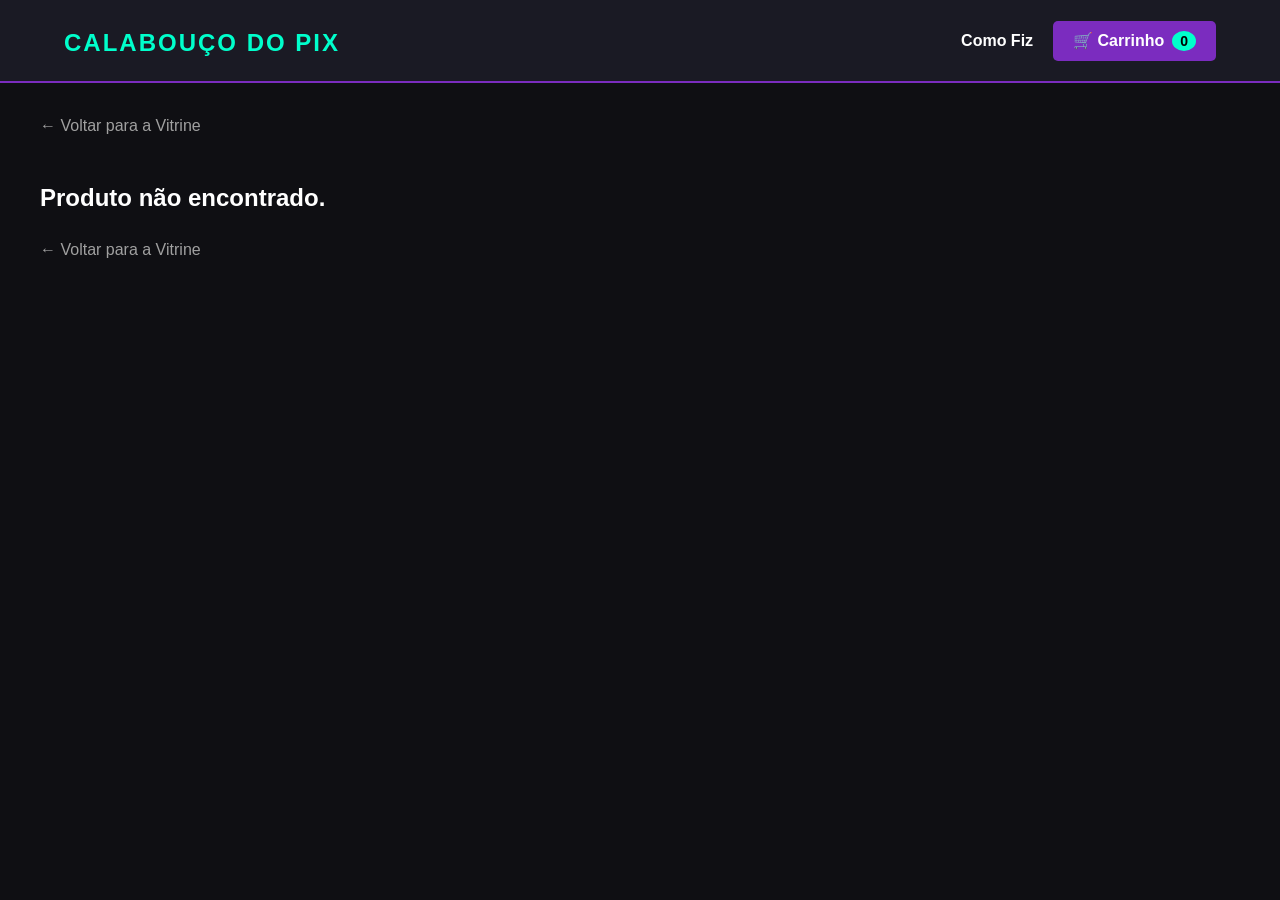
<file: produto.html>
<!DOCTYPE html>
<html lang="pt-BR">
<head>
    <meta charset="UTF-8">
    <meta name="viewport" content="width=device-width, initial-scale=1.0">
    <title>Calabouço do Pix | Detalhes do Produto</title>
    <meta name="description" content="Veja os detalhes, descrição e preço do produto no Calabouço do Pix.">
    <link rel="stylesheet" href="style.css">
</head>
<body>

    <header>
        <h1><a href="index.html">Calabouço do Pix</a></h1>
        <div class="header-actions">
            <div class="links-uteis"><a href="como-fiz.html">Como Fiz</a></div>
            <button class="btn-abrir-carrinho" onclick="toggleCarrinho()" aria-label="Abrir carrinho de compras">
                🛒 Carrinho <span class="contador-badge" id="cart-count">0</span>
            </button>
        </div>
    </header>

    <div class="container">
        <a href="index.html" class="voltar">← Voltar para a Vitrine</a>
        
        <!-- O JS injeta os detalhes do produto aqui -->
        <div id="detalhe-produto">
            <p>Consultando o Grimório...</p>
        </div>
    </div>

    <!-- Overlay escuro -->
    <div class="overlay" id="overlay" onclick="toggleCarrinho()" aria-hidden="true"></div>

    <!-- Carrinho Lateral (off-canvas) -->
    <div class="carrinho-lateral" id="carrinho-lateral" aria-label="Grimório de compras">
        <div class="carrinho-header">
            <h2>Seu Grimório</h2>
            <button class="btn-fechar" onclick="toggleCarrinho()" aria-label="Fechar carrinho">✖</button>
        </div>
        <ul id="lista-carrinho">
            <li style="color: var(--text-muted);">Seu carrinho está vazio.</li>
        </ul>
        <div class="carrinho-footer">
            <div class="total-linha">
                <span>Total:</span>
                <span id="total-carrinho">R$ 0,00</span>
            </div>
            <button class="btn-checkout" onclick="iniciarCheckout()">Finalizar Compra</button>
        </div>
    </div>

    <script src="app.js"></script>
</body>
</html>
</file>
<file: style.css>
/* =========================================
   VARIÁVEIS GLOBAIS (DARK MODE)
========================================= */
:root {
    --bg-color: #0f0f13;
    --card-bg: #1a1a24;
    --text-main: #ffffff;
    --text-muted: #a0a0a0;
    --neon-accent: #00ffcc;
    --neon-hover: #00e6b8;
    --roxo-accent: #7b2cbf;
}

body {
    font-family: 'Segoe UI', Tahoma, Geneva, Verdana, sans-serif;
    background-color: var(--bg-color);
    color: var(--text-main);
    margin: 0; padding: 0;
    overflow-x: hidden;
    line-height: 1.6;
}

/* =========================================
   CABEÇALHO GERAL (HEADER)
========================================= */
header {
    background-color: var(--card-bg); padding: 15px 5%;
    display: flex; justify-content: space-between; align-items: center;
    border-bottom: 2px solid var(--roxo-accent); position: sticky; top: 0; z-index: 100;
}
header h1 { margin: 0; }
header h1 a { color: var(--neon-accent); text-transform: uppercase; letter-spacing: 2px; font-size: 24px; text-decoration: none; }
.header-actions { display: flex; align-items: center; gap: 20px; }
.links-uteis a { color: var(--text-main); text-decoration: none; font-weight: bold; transition: color 0.3s; }
.links-uteis a:hover { color: var(--neon-accent); }
.btn-abrir-carrinho {
    background-color: var(--roxo-accent); color: white; border: none; padding: 10px 20px;
    border-radius: 5px; font-size: 16px; font-weight: bold; cursor: pointer; transition: 0.3s; display: flex; align-items: center; gap: 8px;
}
.btn-abrir-carrinho:hover { background-color: #5a189a; }
.contador-badge { background: var(--neon-accent); color: #000; border-radius: 50%; padding: 2px 8px; font-size: 14px; }

/* =========================================
   ESTRUTURA E BOTÕES
========================================= */
.container { max-width: 1200px; margin: 30px auto; padding: 0 20px; }
.voltar, .btn-voltar { color: var(--text-muted); text-decoration: none; display: inline-block; margin-bottom: 20px; transition: 0.3s; }
.voltar:hover, .btn-voltar:hover { color: var(--neon-accent); }

/* =========================================
   PÁGINA INICIAL (VITRINE)
========================================= */
.busca-container { margin-bottom: 30px; }
.busca-container input {
    width: 100%; padding: 15px; border-radius: 8px; border: 1px solid #333;
    background: var(--bg-color); color: white; font-size: 16px; outline: none; box-sizing: border-box;
}
.busca-container input:focus { border-color: var(--neon-accent); box-shadow: 0 0 10px rgba(0, 255, 204, 0.2); }
#vitrine { display: grid; grid-template-columns: repeat(auto-fill, minmax(220px, 1fr)); gap: 20px; }
.produto { background-color: var(--card-bg); border-radius: 10px; padding: 15px; text-align: center; transition: 0.3s; border: 1px solid transparent; }
.produto:hover { transform: translateY(-5px); border-color: var(--roxo-accent); box-shadow: 0 10px 20px rgba(123, 44, 191, 0.3); }
.produto img { width: 100%; border-radius: 8px; margin-bottom: 15px; }
.produto h3 { margin: 10px 0; font-size: 18px; }
.produto p.categoria { color: var(--text-muted); font-size: 14px; margin: 5px 0; }
.produto p.preco { color: var(--neon-accent); font-size: 20px; font-weight: bold; margin: 15px 0; }
.btn-add { background-color: transparent; color: var(--neon-accent); border: 1px solid var(--neon-accent); padding: 10px; width: 100%; border-radius: 5px; font-size: 16px; cursor: pointer; font-weight: bold; transition: 0.3s; }
.btn-add:hover { background-color: var(--neon-accent); color: #000; }

/* =========================================
   CARRINHO LATERAL (OFF-CANVAS)
========================================= */
.overlay { position: fixed; top: 0; left: 0; width: 100%; height: 100%; background: rgba(0,0,0,0.7); z-index: 999; opacity: 0; visibility: hidden; transition: 0.3s; }
.overlay.ativo { opacity: 1; visibility: visible; }
.carrinho-lateral { position: fixed; top: 0; right: -400px; width: 100%; max-width: 350px; height: 100vh; background-color: var(--card-bg); z-index: 1000; box-shadow: -5px 0 15px rgba(0,0,0,0.5); padding: 20px; transition: right 0.3s ease-in-out; display: flex; flex-direction: column; box-sizing: border-box; border-left: 2px solid var(--roxo-accent); }
.carrinho-lateral.ativo { right: 0; }
.carrinho-header { display: flex; justify-content: space-between; align-items: center; border-bottom: 1px solid #333; padding-bottom: 15px; margin-bottom: 15px; }
.carrinho-header h2 { margin: 0; color: var(--neon-accent); }
.btn-fechar { background: none; border: none; color: white; font-size: 24px; cursor: pointer; }
.btn-fechar:hover { color: var(--neon-accent); }
#lista-carrinho { list-style: none; padding: 0; margin: 0; flex-grow: 1; overflow-y: auto; }
#lista-carrinho li { display: flex; justify-content: space-between; align-items: center; border-bottom: 1px solid #333; padding: 15px 0; font-size: 14px; gap: 8px; }
.btn-remover { background: none; border: none; color: var(--text-muted); font-size: 14px; cursor: pointer; padding: 2px 6px; border-radius: 3px; transition: 0.2s; flex-shrink: 0; }
.btn-remover:hover { color: #ff6b6b; background: rgba(255,107,107,0.1); }
.carrinho-footer { border-top: 1px solid #333; padding-top: 20px; margin-top: auto; }
.total-linha { display: flex; justify-content: space-between; font-size: 20px; font-weight: bold; margin-bottom: 20px; }
.total-linha span:last-child { color: var(--neon-accent); }
.btn-checkout { background-color: var(--neon-accent); color: #000; border: none; padding: 15px; width: 100%; border-radius: 5px; font-size: 18px; cursor: pointer; font-weight: bold; transition: 0.3s; }
.btn-checkout:hover { background-color: var(--neon-hover); }

/* =========================================
   PÁGINA DE DETALHES (PDP)
========================================= */
.pdp-grid { display: flex; gap: 40px; flex-wrap: wrap; background: var(--card-bg); padding: 30px; border-radius: 10px; border: 1px solid #333; }
.pdp-imagem { flex: 1; min-width: 300px; max-width: 300px; }
.pdp-imagem img { width: 100%; height: auto; display: block; border-radius: 10px; border: 1px solid var(--roxo-accent); object-fit: contain; }
.pdp-info { flex: 1; min-width: 300px; display: flex; flex-direction: column; justify-content: center; }
.pdp-info h2 { font-size: 32px; margin: 0 0 10px 0; color: var(--neon-accent); }
.pdp-info .categoria { color: var(--text-muted); font-size: 16px; margin-bottom: 20px; text-transform: uppercase; letter-spacing: 1px; }
.pdp-info .descricao { font-size: 18px; line-height: 1.6; margin-bottom: 30px; }
.pdp-info .preco { font-size: 36px; font-weight: bold; color: white; margin-bottom: 30px; }
.pdp-info .btn-add { background-color: var(--neon-accent); color: #000; border: none; padding: 15px; border-radius: 5px; font-size: 18px; cursor: pointer; font-weight: bold; transition: 0.3s; width: 100%; }
.pdp-info .btn-add:hover { background-color: var(--neon-hover); }

/* =========================================
   PÁGINA DE CHECKOUT
========================================= */
.checkout-grid { display: flex; gap: 30px; flex-wrap: wrap; align-items: flex-start; }
.coluna-form { flex: 2; background: var(--card-bg); padding: 30px; border-radius: 10px; border: 1px solid #333; min-width: 300px; }
.coluna-form h2 { color: var(--neon-accent); margin-top: 0; border-bottom: 1px solid #333; padding-bottom: 10px; }
.form-group { margin-bottom: 20px; }
.form-group label { display: block; margin-bottom: 5px; color: var(--text-muted); }
.form-group input { width: 100%; padding: 12px; border-radius: 5px; border: 1px solid #333; background: var(--bg-color); color: white; font-size: 16px; box-sizing: border-box; outline: none; }
.form-group input:focus { border-color: var(--roxo-accent); }
.coluna-resumo { flex: 1; background: var(--card-bg); padding: 30px; border-radius: 10px; border: 1px solid var(--roxo-accent); height: fit-content; min-width: 250px; }
.coluna-resumo h2 { margin-top: 0; border-bottom: 1px solid #333; padding-bottom: 10px; }
#lista-resumo { list-style: none; padding: 0; margin: 0 0 20px 0; }
#lista-resumo li { display: flex; justify-content: space-between; padding: 10px 0; border-bottom: 1px dotted #333; font-size: 14px; }
.total-box { font-size: 22px; font-weight: bold; text-align: right; color: var(--neon-accent); margin-bottom: 20px; }
.btn-confirmar { background-color: var(--neon-accent); color: #000; border: none; padding: 15px; width: 100%; border-radius: 5px; font-size: 18px; cursor: pointer; font-weight: bold; transition: 0.3s; }
.btn-confirmar:hover { background-color: var(--neon-hover); }
.modal-sucesso { position: fixed; top: 0; left: 0; width: 100%; height: 100%; background: rgba(0, 0, 0, 0.9); z-index: 9999; display: flex; flex-direction: column; align-items: center; justify-content: center; opacity: 0; visibility: hidden; transition: 0.5s; text-align: center; }
.modal-sucesso.ativo { opacity: 1; visibility: visible; }
.modal-sucesso h1 { color: var(--neon-accent); font-size: 40px; margin-bottom: 10px; }
.modal-sucesso p { color: var(--text-muted); font-size: 18px; }
.spinner { margin-top: 20px; width: 40px; height: 40px; border: 4px solid var(--card-bg); border-top: 4px solid var(--roxo-accent); border-radius: 50%; animation: girar 1s linear infinite; }
@keyframes girar { 0% { transform: rotate(0deg); } 100% { transform: rotate(360deg); } }

/* =========================================
   PÁGINA COMO FIZ (DOCUMENTAÇÃO)
========================================= */
.section-card { background-color: var(--card-bg); border-radius: 10px; padding: 30px; margin-bottom: 30px; border: 1px solid #333; box-shadow: 0 5px 15px rgba(0,0,0,0.3); }
.section-card h2 { color: var(--neon-accent); border-bottom: 1px solid #333; padding-bottom: 10px; }
video { width: 100%; border-radius: 8px; border: 2px solid var(--roxo-accent); background: #000; }
.roteiro-lista { list-style-type: none; padding: 0; }
.roteiro-lista li { background: rgba(123, 44, 191, 0.1); margin-bottom: 15px; padding: 15px; border-left: 4px solid var(--roxo-accent); border-radius: 0 5px 5px 0; }
.roteiro-lista strong { color: var(--neon-accent); }
.mermaid-container { background: #1a1a24; padding: 20px; border-radius: 8px; text-align: center; overflow-x: auto; margin-top: 20px; }

/* =========================================
   RESPONSIVIDADE MOBILE
========================================= */
@media (max-width: 600px) {
    header { flex-direction: column; gap: 12px; text-align: center; padding: 12px 5%; }
    .header-actions { width: 100%; justify-content: center; }
    header h1 a { font-size: 20px; }

    #vitrine { grid-template-columns: repeat(auto-fill, minmax(160px, 1fr)); }

    .pdp-grid { flex-direction: column; }
    .pdp-imagem, .pdp-info { min-width: unset; }
    .pdp-info h2 { font-size: 24px; }
    .pdp-info .preco { font-size: 28px; }

    .checkout-grid { flex-direction: column; }
    .coluna-form, .coluna-resumo { min-width: unset; }

    .carrinho-lateral { max-width: 100%; }
}

/* =========================================
   SISTEMA DE ASSINATURA (WoW e similares)
========================================= */

/* Badge "Assinatura" exibido no card da vitrine e na PDP */
.badge-assinatura {
    display: inline-block;
    background: linear-gradient(135deg, var(--roxo-accent), #a855f7);
    color: #fff;
    font-size: 11px;
    font-weight: bold;
    text-transform: uppercase;
    letter-spacing: 1px;
    padding: 4px 10px;
    border-radius: 20px;
    margin-bottom: 10px;
}
.badge-assinatura-pdp {
    font-size: 13px;
    margin-bottom: 14px;
}

/* Botão "Ver Planos" na vitrine — estilo diferenciado */
.btn-ver-planos {
    display: block;
    text-decoration: none;
    text-align: center;
    width: 100%;
    box-sizing: border-box;
    background-color: var(--roxo-accent) !important;
    color: #fff !important;
    border: none !important;
}
.btn-ver-planos:hover {
    background-color: #5a189a !important;
    color: #fff !important;
}

/* Container da lista de planos na PDP */
.planos-container {
    margin-bottom: 28px;
}
.planos-titulo {
    font-size: 16px;
    color: var(--text-muted);
    text-transform: uppercase;
    letter-spacing: 1px;
    margin: 0 0 14px 0;
    font-weight: bold;
}

/* Cada opção de plano — funciona como radio button estilizado */
.plano-opcao {
    display: flex;
    justify-content: space-between;
    align-items: center;
    gap: 12px;
    padding: 14px 16px;
    border: 1px solid #333;
    border-radius: 8px;
    margin-bottom: 10px;
    cursor: pointer;
    transition: border-color 0.2s, background 0.2s;
}
.plano-opcao:hover {
    border-color: var(--roxo-accent);
}
/* Quando selecionado, borda neon e fundo levemente destacado */
.plano-opcao.selecionado {
    border-color: var(--neon-accent);
    background: rgba(0, 255, 204, 0.05);
}

/* Esconde o radio nativo — o visual é feito pelo label */
.plano-opcao input[type="radio"] {
    display: none;
}

/* Textos internos do plano */
.plano-info {
    display: flex;
    flex-direction: column;
    gap: 2px;
    flex: 1;
}
.plano-label {
    font-size: 16px;
    font-weight: bold;
    color: var(--text-main);
}
.plano-duracao {
    font-size: 13px;
    color: var(--text-muted);
}

/* Grupo de preço + badge de desconto */
.plano-preco-grupo {
    display: flex;
    flex-direction: column;
    align-items: flex-end;
    gap: 4px;
}
.plano-preco {
    font-size: 18px;
    font-weight: bold;
    color: var(--neon-accent);
    white-space: nowrap;
}
.plano-desconto {
    font-size: 11px;
    font-weight: bold;
    color: #000;
    background-color: var(--neon-accent);
    padding: 2px 7px;
    border-radius: 10px;
    white-space: nowrap;
}

/* Responsividade mobile para o seletor de planos */
@media (max-width: 600px) {
    .plano-opcao {
        flex-wrap: wrap;
    }
}

/* =========================================
   MÉTODO DE PAGAMENTO (CHECKOUT)
========================================= */

.metodo-pagamento {
    display: flex;
    gap: 12px;
    margin-bottom: 24px;
}

/* Cada opção de método é um label que envolve um radio oculto */
.metodo-opcao {
    flex: 1;
    display: flex;
    align-items: center;
    gap: 10px;
    padding: 14px 16px;
    border: 1px solid #333;
    border-radius: 8px;
    cursor: pointer;
    transition: border-color 0.2s, background 0.2s;
    user-select: none;
}
.metodo-opcao:hover { border-color: var(--roxo-accent); }
.metodo-opcao.selecionado {
    border-color: var(--neon-accent);
    background: rgba(0, 255, 204, 0.05);
}
.metodo-opcao input[type="radio"] { display: none; }
.metodo-icone { font-size: 22px; line-height: 1; }
.metodo-texto {
    font-size: 15px;
    font-weight: bold;
    color: var(--text-main);
    display: flex;
    align-items: center;
    gap: 8px;
}
.metodo-desconto-badge {
    font-size: 11px;
    font-weight: bold;
    background: var(--neon-accent);
    color: #000;
    padding: 2px 7px;
    border-radius: 10px;
}

/* Área do QR Code PIX simulado */
.pix-instrucoes {
    background: rgba(0, 255, 204, 0.03);
    border: 1px solid rgba(0, 255, 204, 0.2);
    border-radius: 10px;
    padding: 24px;
    text-align: center;
    margin-bottom: 20px;
}
.pix-qrcode { display: flex; justify-content: center; margin-bottom: 16px; }
.qr-simulado {
    width: 120px;
    height: 120px;
    border: 3px solid var(--neon-accent);
    border-radius: 8px;
    display: flex;
    align-items: center;
    justify-content: center;
    background: repeating-linear-gradient(
        45deg,
        rgba(0,255,204,0.04),
        rgba(0,255,204,0.04) 4px,
        transparent 4px,
        transparent 12px
    );
}
.qr-inner { font-size: 48px; line-height: 1; }
.pix-chave-label {
    color: var(--text-muted);
    font-size: 13px;
    margin: 0 0 8px;
    text-transform: uppercase;
    letter-spacing: 1px;
}
.pix-chave-box {
    display: flex;
    align-items: center;
    justify-content: center;
    gap: 10px;
    background: var(--bg-color);
    border: 1px solid #333;
    border-radius: 6px;
    padding: 10px 14px;
    margin-bottom: 12px;
    font-size: 14px;
    font-family: monospace;
    word-break: break-all;
}
.btn-copiar {
    background: transparent;
    border: 1px solid var(--neon-accent);
    color: var(--neon-accent);
    padding: 4px 10px;
    border-radius: 4px;
    cursor: pointer;
    font-size: 12px;
    font-weight: bold;
    transition: 0.2s;
    white-space: nowrap;
    flex-shrink: 0;
}
.btn-copiar:hover { background: var(--neon-accent); color: #000; }
.pix-nota {
    font-size: 13px;
    color: var(--text-muted);
    margin: 0;
    line-height: 1.5;
}

/* Linha de desconto no resumo do pedido */
.desconto-pix-resumo {
    display: flex;
    justify-content: space-between;
    font-size: 14px;
    padding: 8px 0;
    border-bottom: 1px dotted #333;
    margin-bottom: 8px;
    color: var(--text-muted);
}

/* =========================================
   SEÇÃO DE DLCs NA PDP
========================================= */

.dlcs-secao {
    margin-top: 40px;
    padding-top: 30px;
    border-top: 1px solid #333;
}
.dlcs-titulo {
    font-size: 20px;
    color: var(--neon-accent);
    margin: 0 0 20px;
    text-transform: uppercase;
    letter-spacing: 1px;
}
.dlcs-lista {
    display: flex;
    flex-direction: column;
    gap: 16px;
}

/* Card individual de DLC */
.dlc-card {
    display: flex;
    gap: 16px;
    background: var(--card-bg);
    border: 1px solid #333;
    border-radius: 10px;
    padding: 16px;
    transition: border-color 0.2s;
}
.dlc-card:hover { border-color: var(--roxo-accent); }
.dlc-imagem {
    width: 140px;
    height: 66px;
    object-fit: cover;
    border-radius: 6px;
    flex-shrink: 0;
    border: 1px solid #222;
    background: #111;
}
.dlc-info {
    flex: 1;
    display: flex;
    flex-direction: column;
    gap: 6px;
}
.dlc-nome {
    font-size: 16px;
    font-weight: bold;
    margin: 0;
    color: var(--text-main);
}
.dlc-descricao {
    font-size: 13px;
    color: var(--text-muted);
    line-height: 1.5;
    margin: 0;
    flex: 1;
}
.dlc-rodape {
    display: flex;
    align-items: center;
    justify-content: space-between;
    gap: 12px;
    margin-top: 4px;
}
.dlc-preco {
    font-size: 18px;
    font-weight: bold;
    color: var(--neon-accent);
    white-space: nowrap;
}
.btn-dlc {
    background: transparent;
    color: var(--neon-accent);
    border: 1px solid var(--neon-accent);
    padding: 8px 16px;
    border-radius: 5px;
    font-size: 14px;
    font-weight: bold;
    cursor: pointer;
    transition: 0.2s;
    white-space: nowrap;
}
.btn-dlc:hover { background: var(--neon-accent); color: #000; }

/* Responsividade mobile para DLCs */
@media (max-width: 600px) {
    .metodo-pagamento { flex-direction: column; }
    .dlc-card { flex-direction: column; }
    .dlc-imagem { width: 100%; height: auto; }
}
</file>
